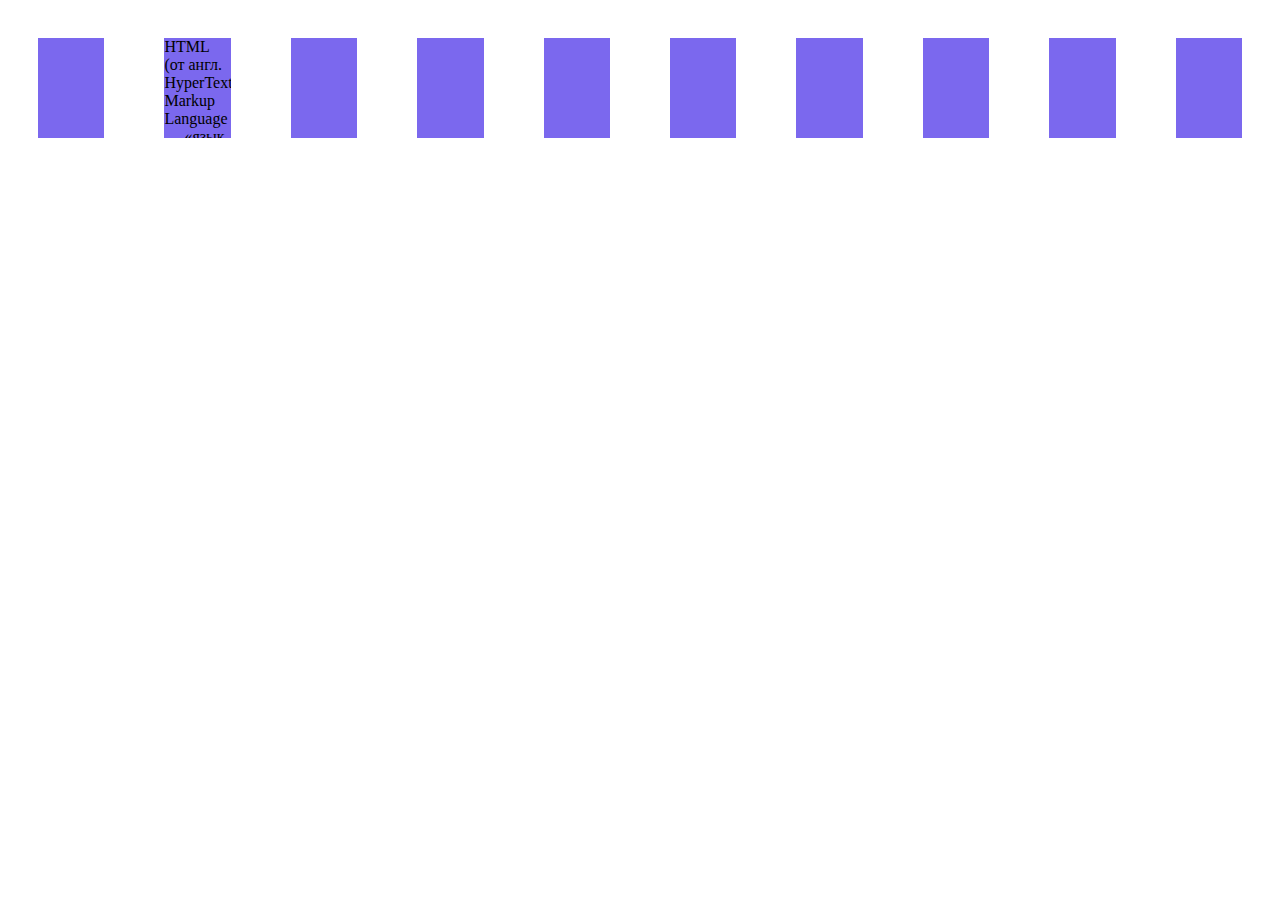
<file: 11/div/index.html>
<!DOCTYPE html>
<html lang="en">
<head>
    <link rel="stylesheet" href="./style.css">
    <meta charset="UTF-8">
    <meta name="viewport" content="width=device-width, initial-scale=1.0">
    <title>Document</title>
</head>
<body>
    <div class="mama">
        <div class="box"></div>
        <div class="boxtext">
        HTML (от англ. HyperText Markup Language — «язык гипертекстовой разметки») — стандартизированный язык разметки веб-страниц во Всемирной паутине. Код HTML интерпретируется браузерами; полученная в результате интерпретации страница отображается на экране монитора компьютера или мобильного устройства.
Язык HTML до 5-й версии определялся как приложение SGML (стандартного обобщённого языка разметки по стандарту ISO 8879). Спецификации HTML5 формулируются в терминах DOM (объектной модели документа).
Строгим вариантом HTML является XHTML, он наследует синтаксис XML и является приложением языка XML в области разметки гипертекста.
HTML-страницы, как правило, открываются браузерами обмениваясь с сервером информацией по протоколу HTTP или HTTPS, в виде простого текста или с использованием шифрования.
        </div>
            <div class="boxbox"></div>
            <div class="d4"></div>
            <div class="d5"></div>
            <div class="d6"></div>
            <div class="d7"></div>
            <div class="d8"></div>
            <div class="d9"></div>
            <div class="d10"></div>
    </div>
</body>
</html>
</file>
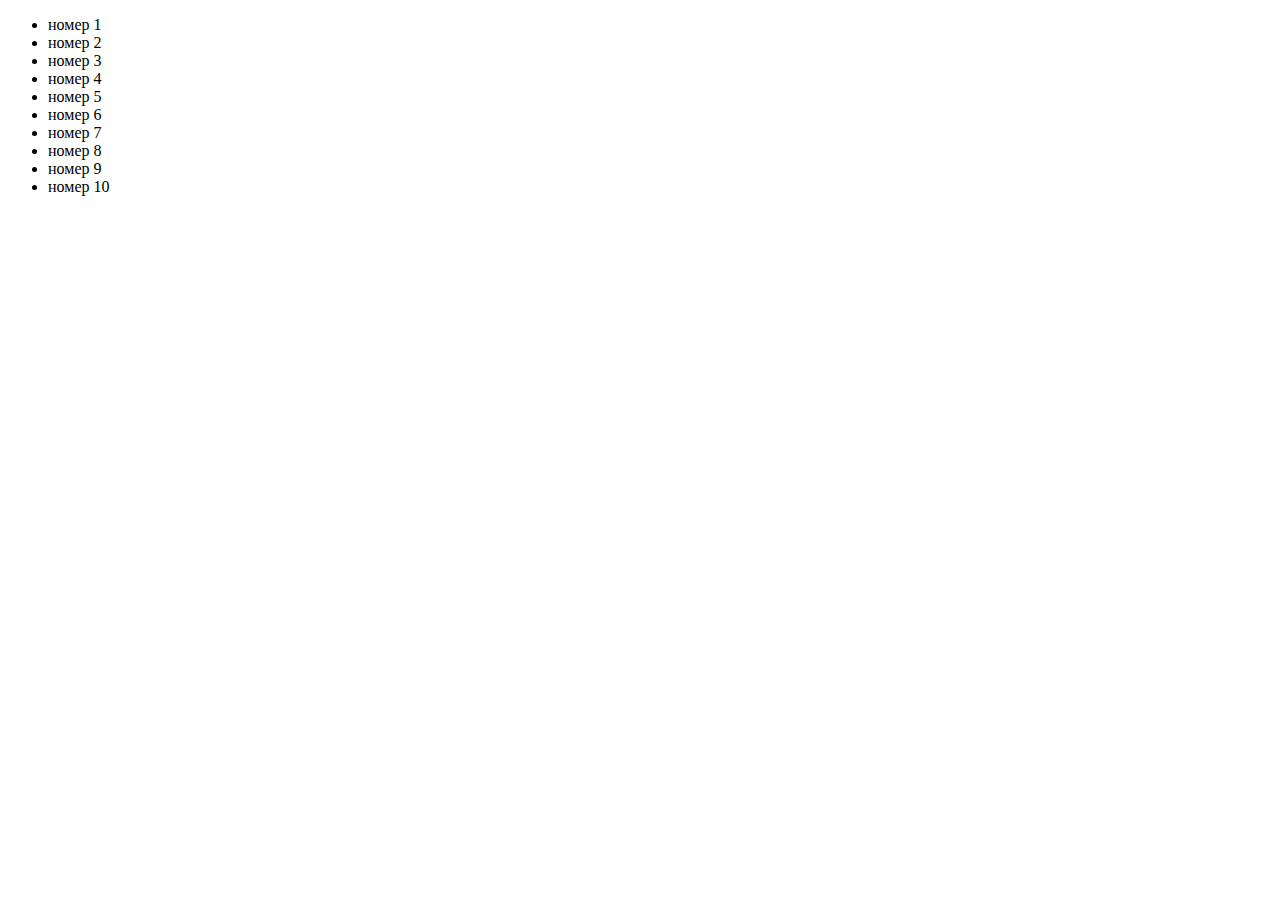
<file: 11/OL/index.html>
<!DOCTYPE html>
<html lang="en">
<head>
    <link rel="stylesheet" href="./style.css">
    <meta charset="UTF-8">
    <meta name="viewport" content="width=device-width, initial-scale=1.0">
    <title>Document</title>
</head>
<body>
    <ul>
        <li>номер 1</li>
        <li>номер 2</li>
        <li>номер 3</li>
        <li>номер 4</li>
        <li>номер 5</li>
        <li>номер 6</li>
        <li>номер 7</li>
        <li>номер 8</li>
        <li>номер 9</li>
        <li>номер 10</li>
    </ul>
</body>
</html>
</file>
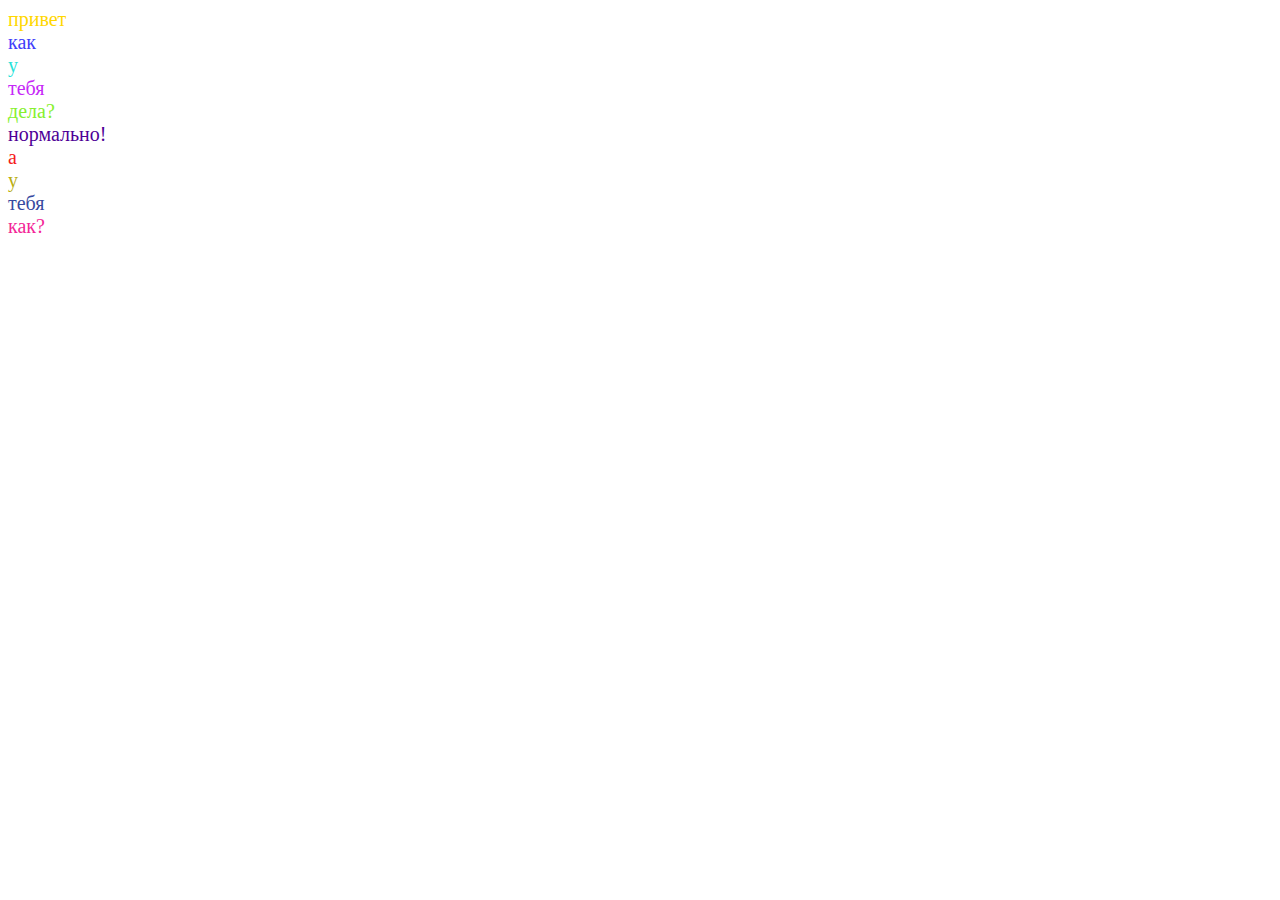
<file: 11/ссылка/index.html>
<!DOCTYPE html>
<html lang="en">
<head>
    <link rel="stylesheet" href="./style.css">
    <meta charset="UTF-8">
    <meta name="viewport" content="width=device-width, initial-scale=1.0">
    <title>Document</title>
</head>
<body>
    <div class="d">
    <a class="s1" href="fd">привет</a>
    <a class="s2" href="fdbfd">как</a>
    <a class="s3" href="fbfdb">у</a>
    <a class="s4" href="dfbfd">тебя</a>
    <a class="s5" href="dbvdb">дела?</a>
    <a class="s6" href="bd">нормально!</a>
    <a class="s7" href="bdb">а</a>
    <a class="s8" href="dbb">у</a>
    <a class="s9" href="bdb">тебя</a>
    <a class="s10" href="bfdb">как?</a>
</div>
   
</body>
</html>
</file>
<file: 11/div/style.css>
.mama {
    display: flex;
}
.box {
    background-color: mediumslateblue;
    width: 100px;
    height: 100px;
    margin: 30px 30px;
    transition: 0.8s;
}
.box:hover{
    background-color: orange;
    width: 100px;
    height: 100px;
    transition: 0.8s;
}
.boxtext {
    background-color: mediumslateblue;
    width: 100px;
    height: 100px;
    margin: 30px 30px;
    overflow: scroll;
    transition: 0.8s;
}
.boxtext:hover {
    background-color: sandybrown;
    width: 300px;
    height: 300px;
    margin: 30px 30px;
    transition: 0.8s;
}
.boxbox{
    background-color: mediumslateblue;
    width: 100px;
    height: 100px;
    margin: 30px 30px;
    transition: 0.8s;
}
.boxbox:hover {
    background-color: tomato;
    width: 100px;
    height: 100px;
    margin: 30px 30px;
    transition: 0.8s;
}
.d4 {
    background-color: mediumslateblue;
    width: 100px;
    height: 100px;
    margin: 30px 30px;
    transition: 0.8s;
}
.d4:hover{
    background: rgb(238,174,202);
    background: radial-gradient(circle, rgba(238,174,202,1) 0%, rgba(148,187,233,1) 100%);
    width: 100px;
    transition: 0.8s;
    height: 100px;
}.d5 {
    background-color: mediumslateblue;
    width: 100px;
    height: 100px;
    margin: 30px 30px;
    transition: all 0.8s;
}
.d5:hover{
    background: rgb(131,58,180);
    background: linear-gradient(90deg, rgba(131,58,180,1) 0%, rgba(253,29,29,1) 50%, rgba(252,176,69,1) 100%);
    width: 100px;
    height: 100px;
    transition: all 0.8s;
}
.d6 {
    background-color: mediumslateblue;
    width: 100px;
    height: 100px;
    margin: 30px 30px;
    transition: 0.8s;
}
.d6:hover{
    background-color: turquoise;
    width: 100px;
    height: 100px;
    transition: 0.8s;
}
.d7 {
    background-color: mediumslateblue;
    width: 100px;
    height: 100px;
    margin: 30px 30px;
    transition: 0.8s;
}
.d7:hover{
    background-color: yellow;
    width: 100px;
    height: 100px;
    transition: 0.8s;
}
.d8 {
    background-color: mediumslateblue;
    width: 100px;
    height: 100px;
    margin: 30px 30px;
    transition: 0.8s;
}
.d8:hover{
    background: rgb(63,94,251);
    background: radial-gradient(circle, rgba(63,94,251,1) 0%, rgba(252,70,107,1) 100%);
    width: 100px;
    height: 100px;
    transition: 0.8s;
}
.d9 {
    background-color: mediumslateblue;
    width: 100px;
    height: 100px;
    margin: 30px 30px;
    transition: 0.8s;
}
.d9:hover{
    background-color: purple;
    width: 100px;
    height: 100px;
    transition: 0.8s;
}
.d10 {
    background-color: mediumslateblue;
    width: 100px;
    height: 100px;
    margin: 30px 30px;
    transition: 0.8s;
}
.d10:hover{
    background-color: teal;
    width: 100px;
    height: 100px;
    transition: 0.8s;
}
</file>
<file: 11/OL/style.css>
li:hover:nth-child(1){
    background-color: cadetblue;
    font-size: 30px;
    color: gold;
}
li:hover:nth-child(2){
    background-color: rgb(230, 167, 52);
    color: coral;
    font-size: 30px;
   
}
li:hover:nth-child(3){
    background-color: rgb(250, 161, 28);
    font-size: 30px;
    color: firebrick;
}
li:hover:nth-child(4){
    background-color: rgb(245, 101, 132);
    color: cornflowerblue;
    font-size: 30px;
}
li:hover:nth-child(5){
    background-color: rgb(207, 31, 199);
    text-decoration: currentColor;
    font-size: 30px;
    color: green;
}
li:hover:nth-child(6){
    background-color: rgb(205, 207, 39);
    font-size: 30px;
    color: magenta;
}
li:hover:nth-child(7){
    background-color: cadetblue;
    font-size: 30px;
    color: mediumblue;
}
li:hover:nth-child(8){
    background-color: rgb(13, 16, 218);
    font-size: 30px;
    color: yellow;    
}
li:hover:nth-child(9){
    background-color: rgb(22, 189, 92);
    font-size: 30px;
    color: tomato;
}
li:hover:nth-child(10){
    background-color: rgb(67, 27, 211);
    font-size: 30px;
    color: turquoise;
}
</file>
<file: 11/ссылка/style.css>
.s1:link {
    display: block;
    color: gold;
    font-size: 20px;
    text-decoration: none;
}
.s1:active{
 color: green;
}
.s1:hover {
    background-color: mediumslateblue;
    font-size: 50px;
}
.s2:link {
    display: block;
    color: rgb(64, 61, 250);
    font-size: 20px;
    text-decoration: none;
}
.s2:active{
 color: green;
}
.s2:hover {
    background-color: mediumslateblue;
    font-size: 50px;
}
.s3:link {
    display: block;
    color: rgb(39, 226, 217);
    font-size: 20px;
    text-decoration: none;
}
.s3:active{
 color: green;
}
.s3:hover {
    background-color: mediumslateblue;
    font-size: 50px;
}
.s4:link {
    display: block;
    color: rgb(198, 40, 247);
    font-size: 20px;
    text-decoration: none;
}
.s4:active{
 color: green;
}
.s4:hover {
    background-color: mediumslateblue;
    font-size: 50px;
}
.s5:link {
    display: block;
    color: rgb(134, 240, 47);
    font-size: 20px;
    text-decoration: none;
}
.s5:active{
 color: rgb(142, 47, 197);
}
.s5:hover {
    background-color: mediumslateblue;
    font-size: 50px;
}
.s6:link {
    display: block;
    color: rgb(78, 0, 151);
    font-size: 20px;
    text-decoration: none;
}
.s6:active{
 color: rgb(163, 230, 163);
}
.s6:hover {
    background-color: mediumslateblue;
    font-size: 50px;
}
.s7:link {
    display: block;
    color: rgb(245, 26, 26);
    font-size: 20px;
    text-decoration: none;
}
.s7:active{
 color: rgb(240, 157, 191);
}
.s7:hover {
    background-color: mediumslateblue;
    font-size: 50px;
}
.s8:link {
    display: block;
    color: rgb(185, 174, 16);
    font-size: 20px;
    text-decoration: none;
}
.s8:active{
 color: green;
}
.s8:hover {
    background-color: mediumslateblue;
    font-size: 50px;
}

.s9:link {
    display: block;
    color: rgb(55, 74, 160);
    font-size: 20px;
    text-decoration: none;
}
.s9:active{
 color: rgb(248, 175, 79);
}
.s9:hover {
    background-color: mediumslateblue;
    font-size: 50px;
}
.s10:link {
    display: block;
    color: rgb(243, 38, 151);
    font-size: 20px;
    text-decoration: none;
}
.s10:active{
 color: rgb(0, 55, 128);
}
.s10:hover {
    background-color: mediumslateblue;
    font-size: 50px;
}
</file>
